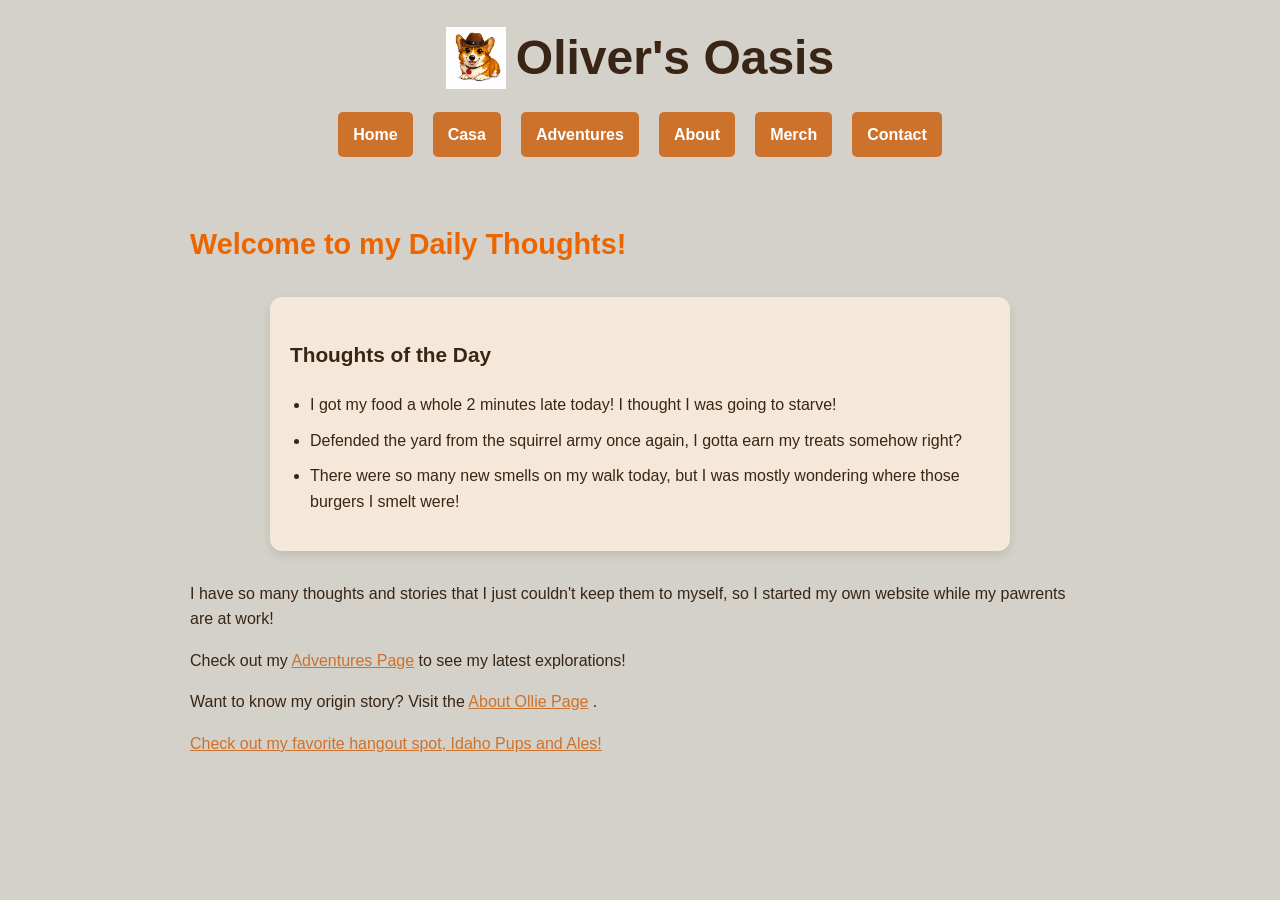
<file: index.html>
<!DOCTYPE html>
<html lang="en">
    <head>
        <meta charset="UTF-8">
        <meta name="viewport" content="width=device-width, initial-scale=1.0">
        <link rel="stylesheet" href="css/styles.css">
        <meta name="description" content="Learn about Oliver the corgi's life and about his love for adventure.">
        <title>Oliver's Oasis | All About Ollie</title>
    </head>
    <body>
        <header>
            <div class="site-logo">
                <img src="ollie-mascot.png" alt="Oliver the corgi as a sheriff" class="logo">
                <h1>Oliver's Oasis</h1>
            </div>
            <nav>
                <ul>
                    <li><a href="index.html" class="button">Home</a></li>
                    <li><a href="index-it.html" class="button">Casa</a></li>
                    <li><a href="adventures.html" class="button">Adventures</a></li>
                    <li><a href="about.html" class="button">About</a></li>
                    <li><a href="merch.html" class="button">Merch</a></li>
                    <li><a href="contact.html" class="button">Contact</a></li>
                </ul>
            </nav>
        </header>
        <main class="content">
            <h2>Welcome to my Daily Thoughts!</h2>
            <section class="thoughts-box">
                <h3>Thoughts of the Day</h3>
                <ul>
                    <li>I got my food a whole 2 minutes late today! 
                        I thought I was going to starve!
                    </li>
                    <li>Defended the yard from the squirrel army once again, 
                        I gotta earn my treats somehow right?
                    </li>
                    <li>There were so many new smells on my walk today, 
                        but I was mostly wondering where 
                        those burgers I smelt were!
                    </li>
                </ul>
            </section>
            <p>
                I have so many thoughts and stories that I just 
                couldn't keep them to myself, so I started my own website 
                while my pawrents are at work!
            </p>
            <p>
                Check out my 
                <a href="adventures.html">Adventures Page</a> 
                to see my latest explorations!
            </p>
            <p>
                Want to know my origin story? Visit the 
                <a href="about.html">About Ollie Page</a>
                .
            </p>
            <p>
                <a href="https://www.idahopupsandales.com/" target="_blank" 
                    rel="noopener noreferrer">Check out my favorite hangout spot, 
                    Idaho Pups and Ales!
                </a>
            </p>
        </main>
    </body>
</html>
</file>
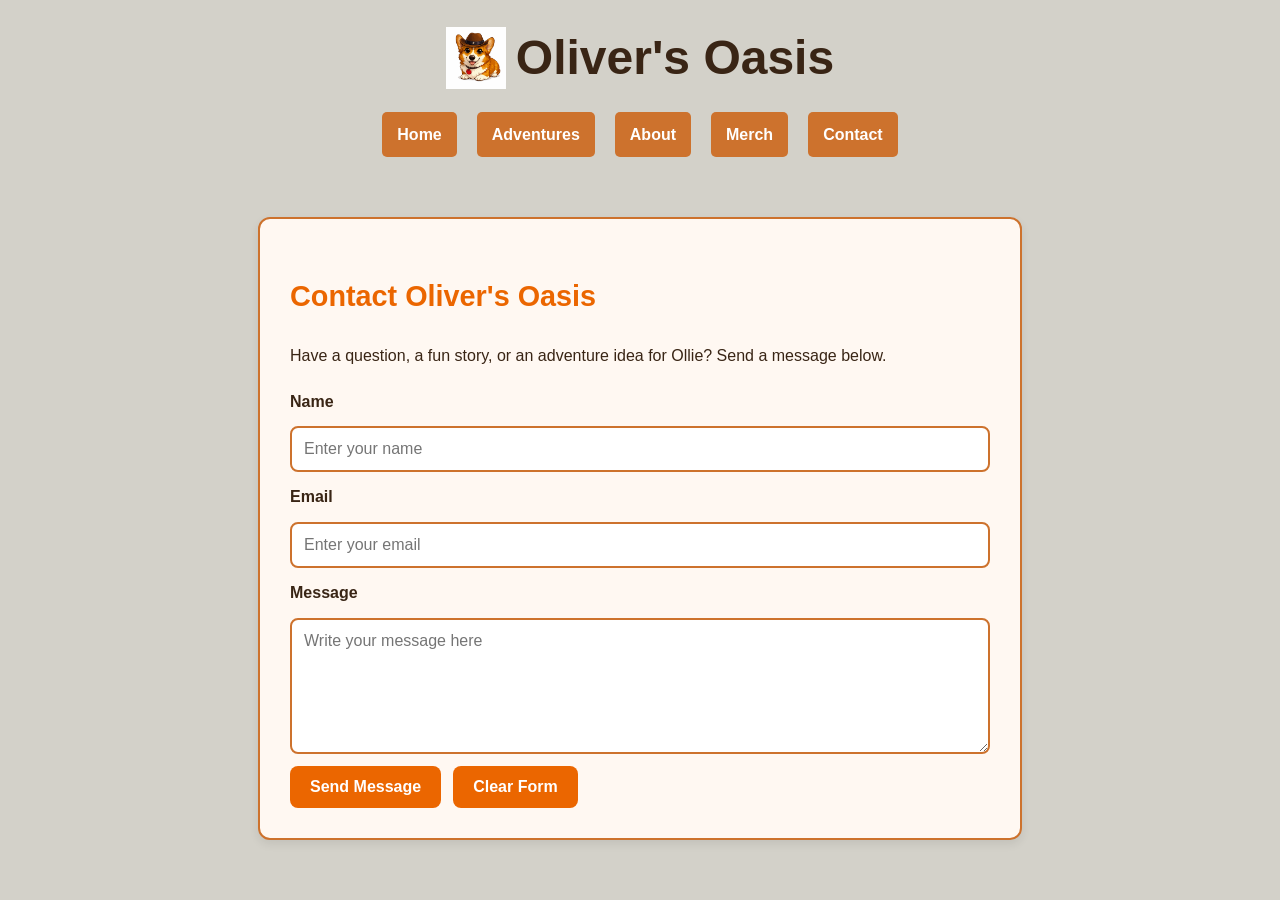
<file: contact.html>
<!DOCTYPE html>
<html lang="en">
    <head>
        <meta charset="UTF-8">
        <meta name="viewport" content="width=device-width, initial-scale=1.0">
        <title>Oliver's Oasis | Contact</title>
        <meta name="description" content="Contact Oliver's Oasis with questions, comments, or adventure ideas.">
        <link rel="stylesheet" href="css/styles.css">
    </head>
    <body>
        <header>
            <div class="site-logo">
                <img src="ollie-mascot.png" alt="Oliver the corgi as a sheriff" class="logo">
                <h1>Oliver's Oasis</h1>
            </div>

            <nav>
                <ul>
                    <li><a href="index.html" class="button">Home</a></li>
                    <li><a href="adventures.html" class="button">Adventures</a></li>
                    <li><a href="about.html" class="button">About</a></li>
                    <li><a href="merch.html" class="button">Merch</a></li>
                    <li><a href="contact.html" class="button">Contact</a></li>
                </ul>
            </nav>
        </header>

        <main>
            <section class="contact-section">
                <h2>Contact Oliver's Oasis</h2>
                <p>Have a question, a fun story, or an adventure idea for Ollie? Send a message below.</p>

                <form class="contact-form" action="#" method="post">
                    <label for="name">Name</label>
                    <input type="text" id="name" name="name" placeholder="Enter your name" required>

                    <label for="email">Email</label>
                    <input type="email" id="email" name="email" placeholder="Enter your email" required>

                    <label for="message">Message</label>
                    <textarea id="message" name="message" rows="6" placeholder="Write your message here" required></textarea>

                    <div class="form-buttons">
                        <button type="submit">Send Message</button>
                        <button type="reset" class="reset-button">Clear Form</button>
                    </div>
                </form>
            </section>
        </main>
    </body>
</html>
</file>
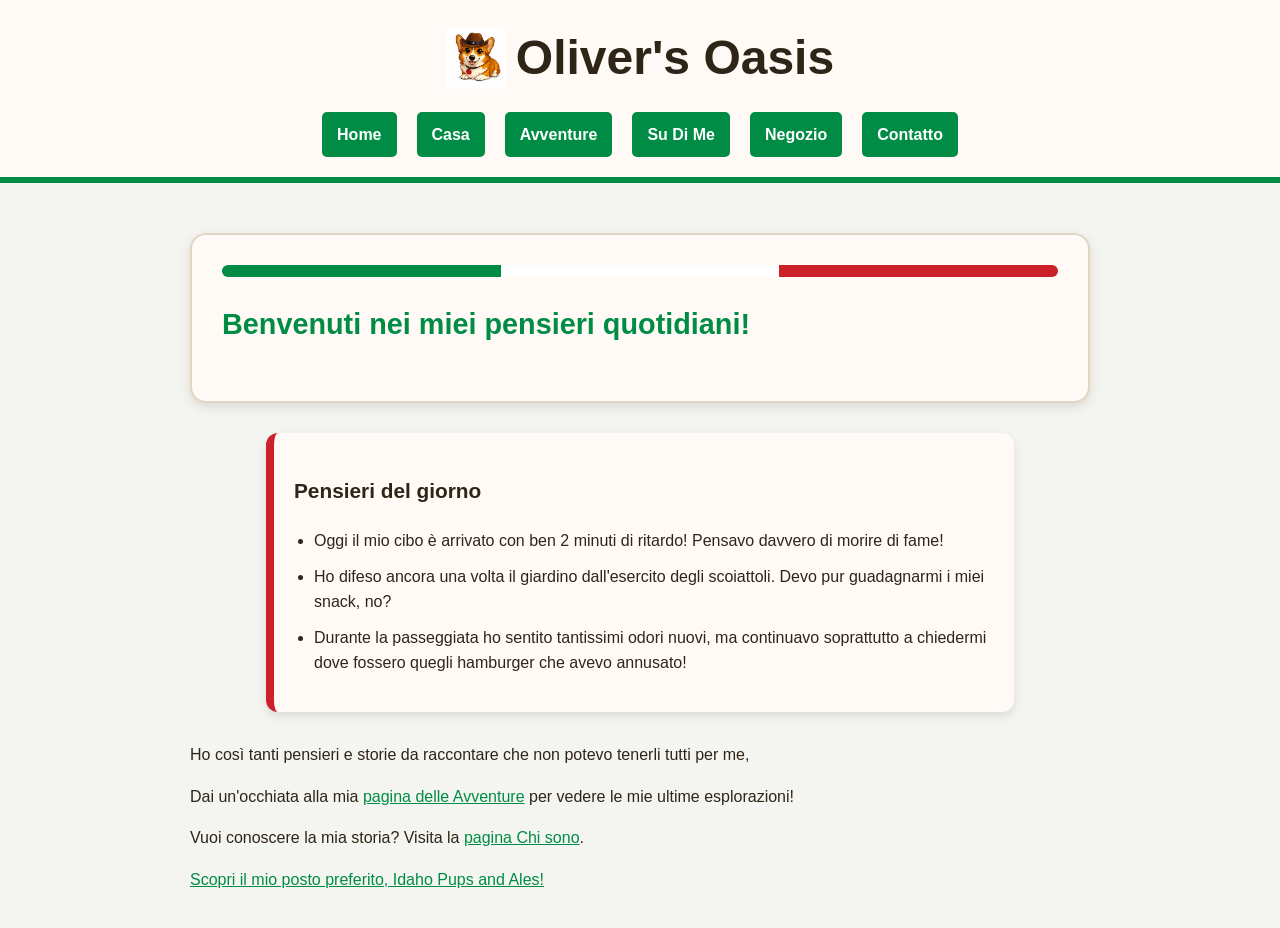
<file: index-it.html>
<!DOCTYPE html>
<html lang="it">
    <head>
        <meta charset="UTF-8">
        <meta name="viewport" content="width=device-width, initial-scale=1.0">
        <link rel="stylesheet" href="css/styles.css">
        <meta name="description" content="Scopri la vita di Oliver il corgi e il suo amore per l'avventura.">
        <title>Oliver's Oasis | Tutto su Ollie</title>
    </head>

    <body class="italy-page">
        <header class="italy-header">
            <div class="site-logo">
                <img src="ollie-mascot.png" alt="Oliver il corgi con cappello da sceriffo" class="logo">
                <h1>Oliver's Oasis</h1>
            </div>

            <nav>
                <ul>
                    <li><a href="index.html" class="button">Home</a></li>
                    <li><a href="index-it.html" class="button">Casa</a></li>
                    <li><a href="adventures.html" class="button">Avventure</a></li>
                    <li><a href="about.html" class="button">Su Di Me</a></li>
                    <li><a href="merch.html" class="button">Negozio</a></li>
                    <li><a href="contact.html" class="button">Contatto</a></li>
                </ul>
            </nav>
        </header>

        <main class="content italy-content">
            <section class="italy-hero">
                <div class="italy-flag-bar">
                    <span class="green"></span>
                    <span class="white"></span>
                    <span class="red"></span>
                </div>

                <h2>Benvenuti nei miei pensieri quotidiani!</h2>
            </section>

            <section class="thoughts-box italy-card">
                <h3>Pensieri del giorno</h3>
                <ul>
                    <li>
                        Oggi il mio cibo è arrivato con ben 2 minuti di ritardo!
                        Pensavo davvero di morire di fame!
                    </li>
                    <li>
                        Ho difeso ancora una volta il giardino dall'esercito degli scoiattoli.
                        Devo pur guadagnarmi i miei snack, no?
                    </li>
                    <li>
                        Durante la passeggiata ho sentito tantissimi odori nuovi,
                        ma continuavo soprattutto a chiedermi dove fossero
                        quegli hamburger che avevo annusato!
                    </li>
                </ul>
            </section>

            <p>
                Ho così tanti pensieri e storie da raccontare che non potevo tenerli tutti per me,
            </p>

            <p>
                Dai un'occhiata alla mia
                <a href="adventures.html">pagina delle Avventure</a>
                per vedere le mie ultime esplorazioni!
            </p>

            <p>
                Vuoi conoscere la mia storia? Visita la
                <a href="about.html">pagina Chi sono</a>.
            </p>

            <p>
                <a href="https://www.idahopupsandales.com/" target="_blank" rel="noopener noreferrer">
                    Scopri il mio posto preferito, Idaho Pups and Ales!
                </a>
            </p>
        </main>
    </body>
</html>
</file>
<file: css/styles.css>
/* content sections */
h1, h2, h3 {
    font-family: 'Poppins', sans-serif;
}

h1 {
    font-size: 3rem;
    color: #392515;
    margin: 0;
    font-weight: bold;
}

h2 {
    color: #eb6600;
    font-size: 1.8rem;
    font-weight: bold;
}

h3 {
    color: #392515;
    font-size: 1.3rem;
}

p {
    font-size: 1rem;
}

/* links */
a {
    color: #CD722D;
    text-decoration: underline;
}

a:hover {
    color: #844705;
}

nav a {
    font-weight: bold;
}

/* header */
header {
    text-align: center;
    padding: 20px;
}

.site-logo {
    display: flex;
    justify-content: center;
    align-items: center;
    gap: 10px;
    margin-bottom: 15px;
}

.logo {
    width: 60px;
    height: auto;
}

/* body */
body {
    font-family: 'Open Sans', sans-serif;
    background-color: #d3d1c9;
    color: #392515;
    margin: 0;
    line-height: 1.6;
}

/* nav */
nav ul {
    list-style: none;
    display: flex;
    justify-content: center;
    gap: 20px;
    margin: 0;
    padding: 0;
    flex-wrap: wrap;
    font-weight: bold;
}

/* page content */
.content {
    max-width: 900px;
    margin: 0 auto;
    padding: 20px;
    text-align: left;
}

/* text box */
.thoughts-box {
    background-color: #f5e8d8;
    border-radius: 12px;
    padding: 20px;
    max-width: 700px;
    margin: 30px auto;
    box-shadow: 0 4px 10px rgba(0,0,0,0.1);
}
.thoughts-box ul {
    text-align: left;
    padding-left: 20px;
}

.thoughts-box li {
    margin-bottom: 10px;
}

/* button style */
.button {
    display: inline-block;
    background-color: #CD722D;
    color: white;
    padding: 10px 15px;
    border-radius: 5px;
    text-decoration: none;
    font-weight: bold;
}

.button:hover {
    background-color: #844705;
    color: white;
}

.photo-gallery {
    display: grid;
    grid-template-columns: repeat(auto-fit, minmax(220px, 1fr));
    gap: 20px;
    margin-top: 20px;
}

.photo-card {
    background-color: #fffaf5;
    border-radius: 12px;
    padding: 12px;
    box-shadow: 0 4px 10px rgba(0,0,0,0.08);
}

.photo-card img {
    width: 100%;
    height: 220px;
    object-fit: cover;
    border-radius: 10px;
    display: block;
}

.photo-card figcaption {
    margin-top: 10px;
    font-size: 0.95rem;
    color: #392515;
    text-align: center;
}

/* contact form */
.contact-section {
    max-width: 700px;
    margin: 40px auto;
    padding: 30px;
    background-color: #fff8f2;
    border: 2px solid #CD722D;
    border-radius: 12px;
    box-shadow: 0 4px 10px rgba(0, 0, 0, 0.08);
}

.contact-section p {
    margin-bottom: 20px;
    color: #392515;
}

.contact-form {
    display: flex;
    flex-direction: column;
    gap: 12px;
}

.contact-form label {
    font-weight: bold;
    color: #392515;
}

.contact-form input,
.contact-form textarea {
    width: 100%;
    padding: 12px;
    border: 2px solid #CD722D;
    border-radius: 8px;
    font-family: 'Open Sans', sans-serif;
    font-size: 1rem;
    box-sizing: border-box;
}

.contact-form input:focus,
.contact-form textarea:focus {
    outline: 3px solid rgba(235, 102, 0, 0.25);
    border-color: #844705;
}

.form-buttons {
    display: flex;
    gap: 12px;
    flex-wrap: wrap;
}

.contact-form button {
    background-color: #eb6600;
    color: white;
    border: none;
    padding: 12px 20px;
    font-size: 1rem;
    font-weight: bold;
    border-radius: 8px;
    cursor: pointer;
    transition: background-color 0.3s ease;
}

.contact-form button:hover {
    background-color: #844705;
}

.reset-button {
    background-color: #CD722D;
}

/* Italy localized homepage */
.italy-page {
    background-color: #f4f5f0;
    color: #2f2418;
}

.italy-header {
    background-color: #fffaf5;
    border-bottom: 6px solid #008C45;
}

.italy-page h1 {
    color: #2f2418;
}

.italy-page h2 {
    color: #008C45;
}

.italy-page h3 {
    color: #2f2418;
}

.italy-page .button {
    background-color: #008C45;
    color: white;
}

.italy-page .button:hover {
    background-color: #CD212A;
    color: white;
}

.italy-content {
    max-width: 900px;
}

.italy-hero {
    background-color: #fffaf5;
    border-radius: 16px;
    padding: 30px;
    margin: 30px auto;
    box-shadow: 0 4px 12px rgba(0, 0, 0, 0.10);
    border: 2px solid #e2d5c4;
}

.italy-flag-bar {
    display: flex;
    height: 12px;
    margin-bottom: 20px;
    border-radius: 20px;
    overflow: hidden;
}

.italy-flag-bar span {
    flex: 1;
}

.italy-flag-bar .green {
    background-color: #008C45;
}

.italy-flag-bar .white {
    background-color: #ffffff;
}

.italy-flag-bar .red {
    background-color: #CD212A;
}

.italy-card {
    background-color: #fffaf5;
    border-left: 8px solid #CD212A;
}

.italy-page a {
    color: #008C45;
}

.italy-page a:hover {
    color: #CD212A;
}

/* mobile support for localized page */
@media screen and (max-width: 600px) {
    .italy-hero {
        padding: 20px;
    }

    .italy-page h1 {
        font-size: 2.2rem;
    }

    .italy-page h2 {
        font-size: 1.5rem;
    }

    .site-logo {
        flex-direction: column;
    }

    nav ul {
        gap: 10px;
    }

    .button {
        padding: 8px 12px;
    }
}
</file>
